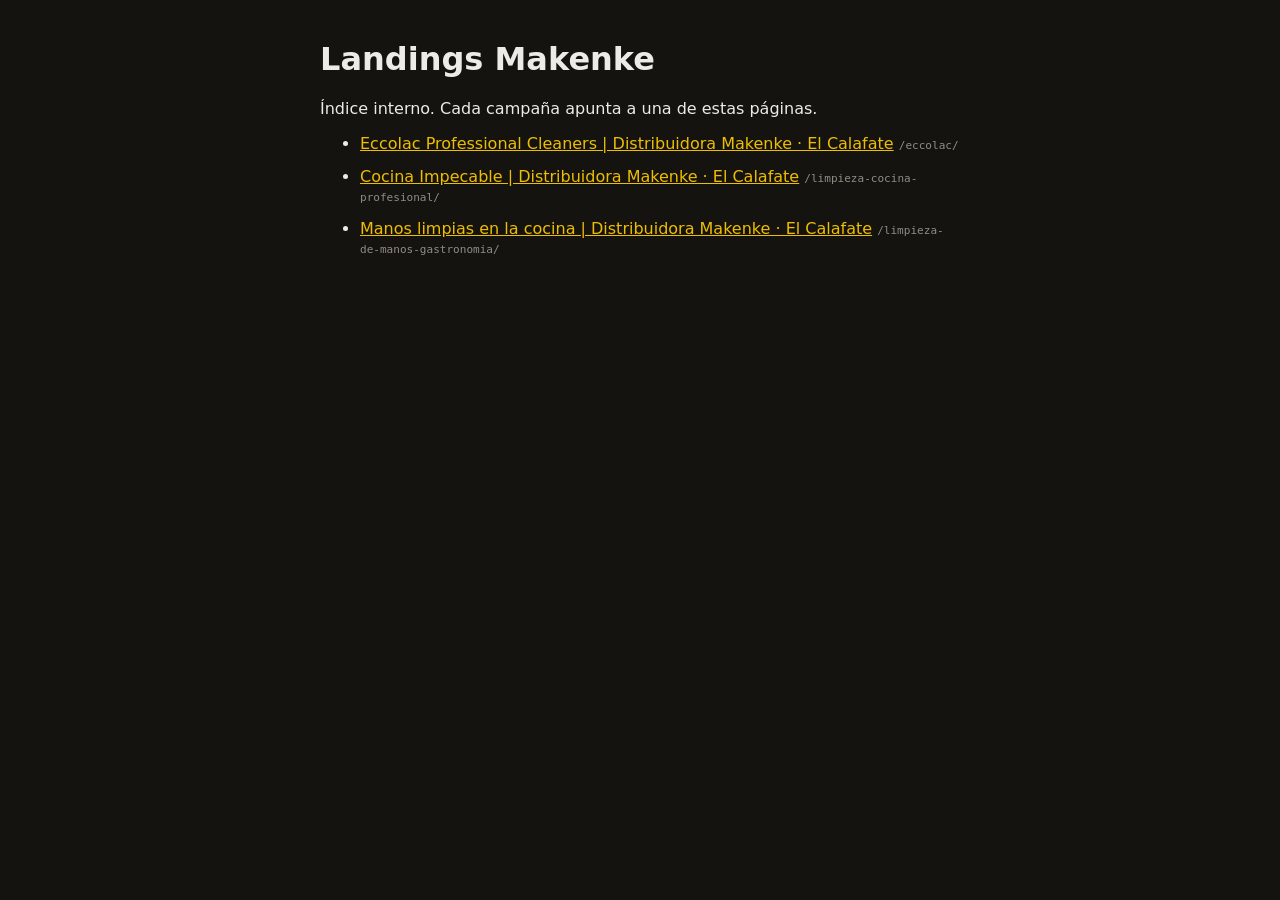
<file: indice/index.html>
<!DOCTYPE html>
<html lang="es-AR"><head><meta charset="utf-8"><meta name="viewport" content="width=device-width,initial-scale=1">
<meta name="robots" content="noindex"><title>Landings Makenke</title>
<style>body{font-family:system-ui,sans-serif;background:#141310;color:#ECEBE6;max-width:640px;margin:40px auto;padding:0 20px}
a{color:#EFBE00}li{margin:14px 0}code{color:#8f8d84;font-size:.85em}</style></head><body>
<h1>Landings Makenke</h1><p>Índice interno. Cada campaña apunta a una de estas páginas.</p><ul>
<li><a href="/eccolac/">Eccolac Professional Cleaners | Distribuidora Makenke · El Calafate</a> <code>/eccolac/</code></li>
<li><a href="/limpieza-cocina-profesional/">Cocina Impecable | Distribuidora Makenke · El Calafate</a> <code>/limpieza-cocina-profesional/</code></li>
<li><a href="/limpieza-de-manos-gastronomia/">Manos limpias en la cocina | Distribuidora Makenke · El Calafate</a> <code>/limpieza-de-manos-gastronomia/</code></li>
</ul></body></html>
</file>
